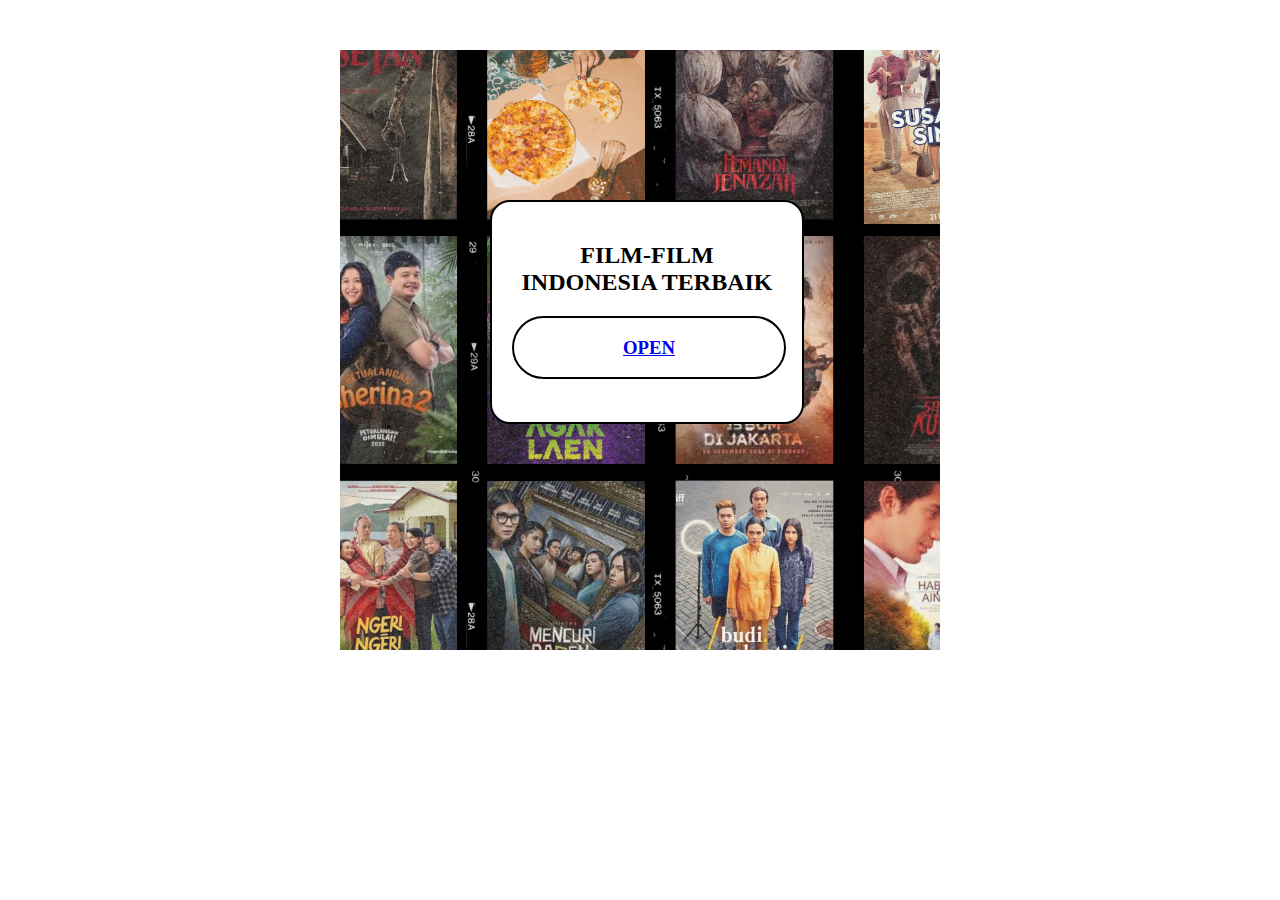
<file: UTS TIARA/folder 1/index.html>
<!DOCTYPE html>
<html lang="en">
<head>
    <meta charset="UTF-8">
    <meta name="viewport" content="width=device-width, initial-scale=1.0">
    <title>cover</title>
    <link rel="stylesheet" href="style.css">
</head>
<body>
  
    <div id="outer-box" class="box">
        <div id="inner-box" >
            <center><h2>FILM-FILM INDONESIA TERBAIK</h2></center>
            <div class="open">
                <a href="../halaman 1/index.html"><center><h3>OPEN</h3></a></center>
            </div>
        </div>
    </div>
</body>
</html>
</file>
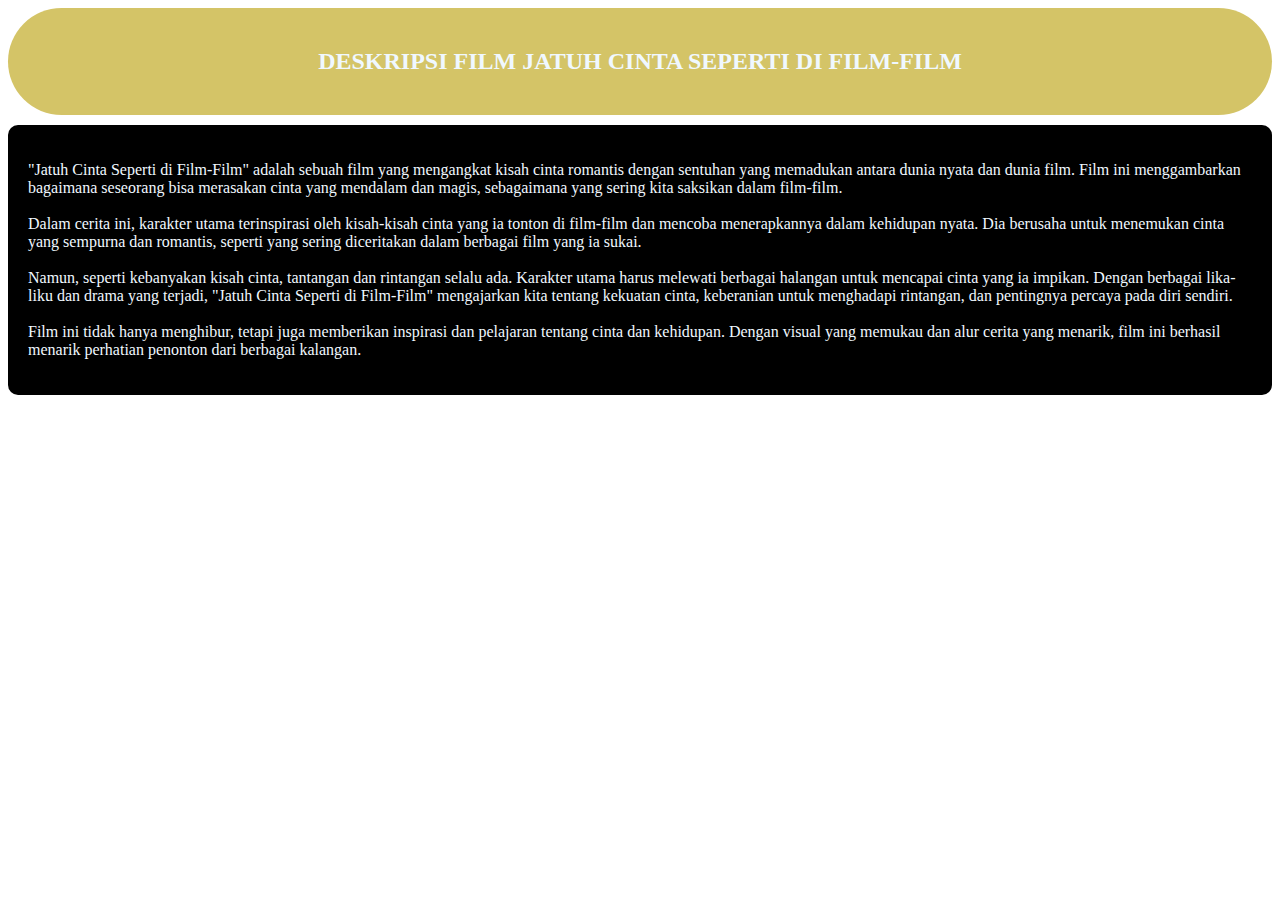
<file: UTS TIARA/folder 3/film1.html>
<!DOCTYPE html>
<html lang="en">
<head>
    <meta charset="UTF-8">
    <meta name="viewport" content="width=device-width, initial-scale=1.0">
    <title>Jatuh Cinta Seperti Di Film-Film</title>
    <link rel="stylesheet" href="./style.css">
</head>
<body>
    <div class="box"><center>
        <h2 > DESKRIPSI FILM JATUH CINTA SEPERTI DI FILM-FILM</h2>
    </div>

        <div class="box1"> 
            <P>"Jatuh Cinta Seperti di Film-Film" adalah sebuah film yang mengangkat kisah cinta romantis dengan sentuhan yang memadukan antara dunia nyata dan dunia film. Film ini menggambarkan bagaimana seseorang bisa merasakan cinta yang mendalam dan magis, sebagaimana yang sering kita saksikan dalam film-film.
                <br>
                <br>
            Dalam cerita ini, karakter utama terinspirasi oleh kisah-kisah cinta yang ia tonton di film-film dan mencoba menerapkannya dalam kehidupan nyata. Dia berusaha untuk menemukan cinta yang sempurna dan romantis, seperti yang sering diceritakan dalam berbagai film yang ia sukai.
                <br>
                <br>
        
            Namun, seperti kebanyakan kisah cinta, tantangan dan rintangan selalu ada. Karakter utama harus melewati berbagai halangan untuk mencapai cinta yang ia impikan. Dengan berbagai lika-liku dan drama yang terjadi, "Jatuh Cinta Seperti di Film-Film" mengajarkan kita tentang kekuatan cinta, keberanian untuk menghadapi rintangan, dan pentingnya percaya pada diri sendiri.
        
                <br>
                <br>
        
            Film ini tidak hanya menghibur, tetapi juga memberikan inspirasi dan pelajaran tentang cinta dan kehidupan. Dengan visual yang memukau dan alur cerita yang menarik, film ini berhasil menarik perhatian penonton dari berbagai kalangan.</P>
        </center>
        </div>

    
    
</body>
</html>
</file>
<file: UTS TIARA/folder 1/style.css>
.box {
    width: 300px;
    height: 300px;
    margin: 50px auto;
    padding: 150px;
    background-image: url('./background.png');
    background-size: cover; /* Mengisi seluruh area dengan latar belakang */
    background-repeat: no-repeat; /* Mencegah latar belakang berulang */
    background-position: center; /* Pusatkan latar belakang */
}


#inner-box {
    border: 2px solid ;
    width: 90%;
    height: 60%;
    padding: 20px;
    background-color: white;
    border-radius: 20px;
}

.open{
        border: 2px solid ;
        width: 100%;
        border-radius: 100px;
}
</file>
<file: UTS TIARA/folder 3/style.css>
.box{
    background-color: rgb(212, 196, 103);
    padding: 20px;
    color: aliceblue;
    border-radius: 500px;
    margin-bottom: 10px;
}

.box1{
    background-color: black;
    padding: 20px;
    color: aliceblue;
    border-radius: 10px;  
}
</file>
